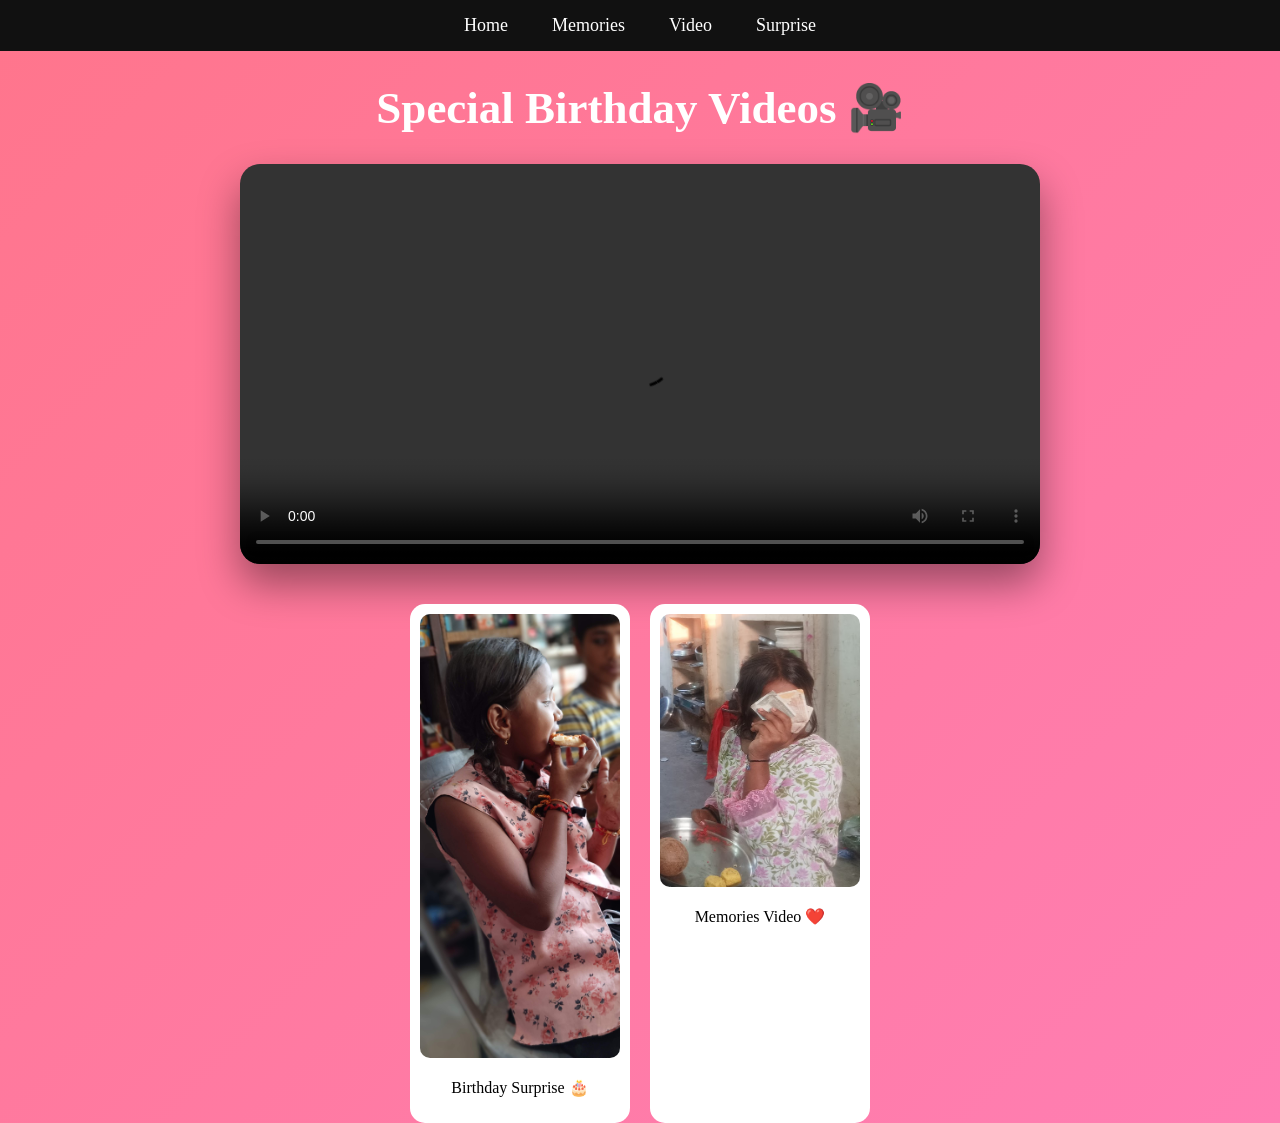
<file: video.html>
<!DOCTYPE html>
<html lang="en">

<head>

<meta charset="UTF-8">
<meta name="viewport" content="width=device-width, initial-scale=1.0">

<title>Birthday Videos</title>

<style>

body{
margin:0;
font-family:Poppins;
background:linear-gradient(135deg,#ff758c,#ff7eb3);
color:white;
text-align:center;
}

/* NAVBAR */

nav{
background:#111;
padding:15px;
}

nav a{
color:white;
margin:20px;
font-size:18px;
text-decoration:none;
transition:.3s;
}

nav a:hover{
color:#ff4d6d;
}

/* TITLE */

h1{
margin-top:30px;
font-size:45px;
animation:glow 2s infinite alternate;
}

@keyframes glow{
from{ text-shadow:0 0 10px white;}
to{ text-shadow:0 0 30px #ff0066;}
}

/* VIDEO PLAYER */

.video-player{
margin-top:30px;
display:flex;
justify-content:center;
}

video{
width:70%;
max-width:800px;
border-radius:20px;
box-shadow:0 20px 40px rgba(0,0,0,0.4);
}

/* VIDEO LIST */

.video-list{

display:flex;
justify-content:center;
gap:20px;
margin-top:40px;
flex-wrap:wrap;

}

.video-card{

background:white;
color:black;
padding:10px;
border-radius:15px;
width:200px;
cursor:pointer;
transition:.3s;

}

.video-card:hover{
transform:scale(1.1);
}

.video-card img{
width:100%;
border-radius:10px;
}

</style>

</head>


<body>

<nav>

<a href="index.html">Home</a>
<a href="memories.html">Memories</a>
<a href="video.html">Video</a>
<a href="surprise.html">Surprise</a>

</nav>


<h1>Special Birthday Videos 🎥</h1>


<!-- MAIN VIDEO PLAYER -->

<div class="video-player">

<video id="mainVideo" controls>

<source src="videos/bday.mp4" type="video/mp4">

</video>

</div>


<!-- VIDEO SELECTION -->

<div class="video-list">

<div class="video-card" onclick="playVideo('videos/bday.mp4')">

<img src="images/pizza.jpg">

<p>Birthday Surprise 🎂</p>

</div>


<div class="video-card" onclick="playVideo('videos/Bday11.mp4')">

<img src="images/KR.png">

<p>Memories Video ❤️</p>

</div>

</div>



<script>

function playVideo(src){

let video=document.getElementById("mainVideo")

video.pause()

video.src=src

video.load()

video.play()

}

</script>


</body>

</html>
</file>
